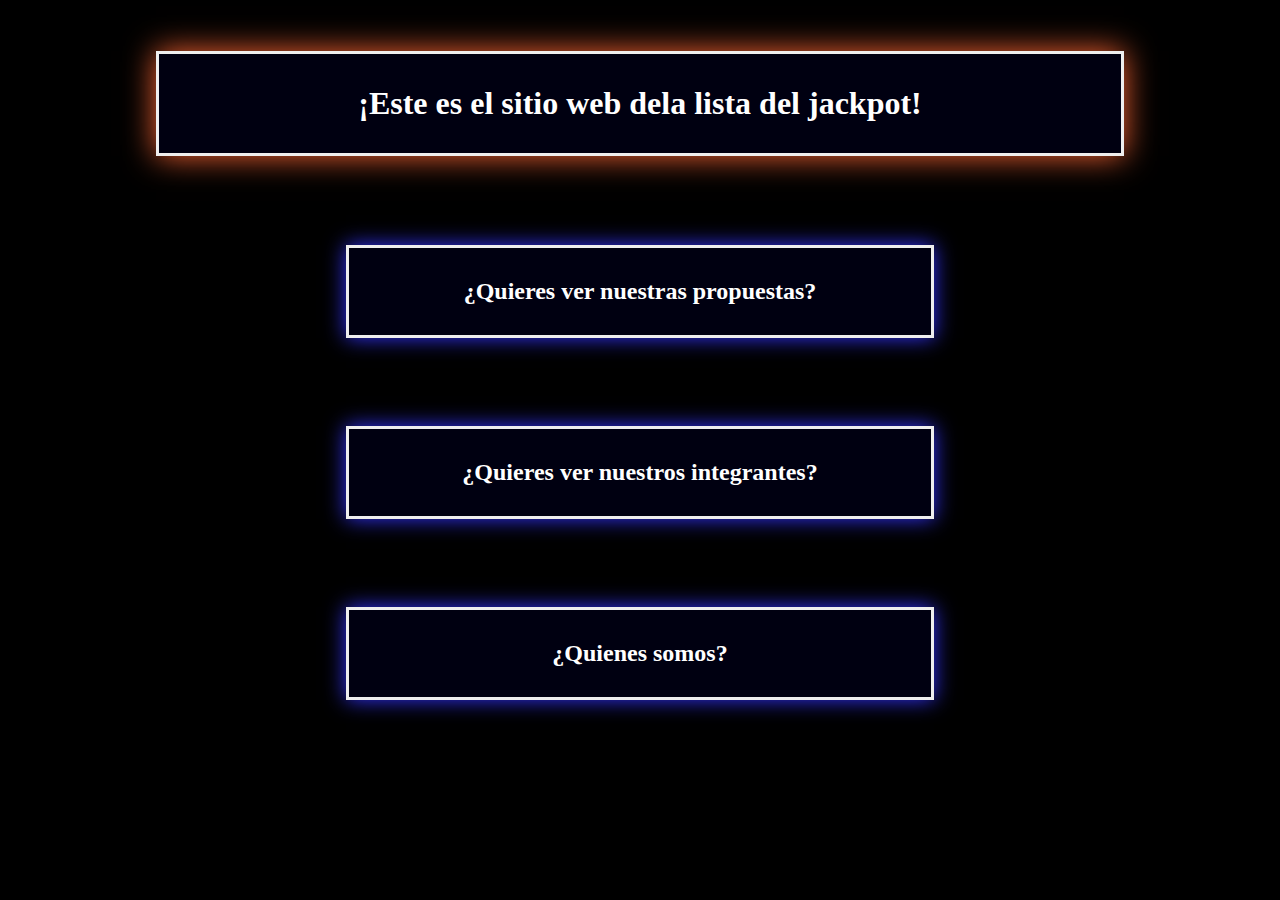
<file: index.html>
<!DOCTYPE html>
<html lang="en">
<head>
    <meta charset="UTF-8">
    <meta name="author" content="Ruizdiaz Ariel">
    <meta name="viewport" content="width=device-width, initial-scale=1.0">
    <title>¡Lista del jackpot!</title>
    <link rel="stylesheet" href="style.css">
    <link rel="icon" href="img/favicon.jpg" type="image/jpg">
</head>
<body>
    <a target="_blank" href="https://www.instagram.com/AVR2.006/">
        <div class="titulo">
            <h1 class="texto">
                ¡Este es el sitio web dela lista del jackpot!
            </h1>
        </div>
    </a>
    

    <a href="Propuestas.html">
        <div class="tarjeta">
            <h2 class="texto">
                ¿Quieres ver nuestras propuestas?
            </h2>
        </div>
    </a>

    <a href="integrantes.html">
        <div class="tarjeta">
            <h2 class="texto">
                ¿Quieres ver nuestros integrantes?
            </h2>
        </div>
    </a>

    <a href="identidad.html">
        <div class="tarjeta">
            <h2 class="texto">
                ¿Quienes somos?
            </h2>
        </div>
    </a>

</body>
</html>
</file>
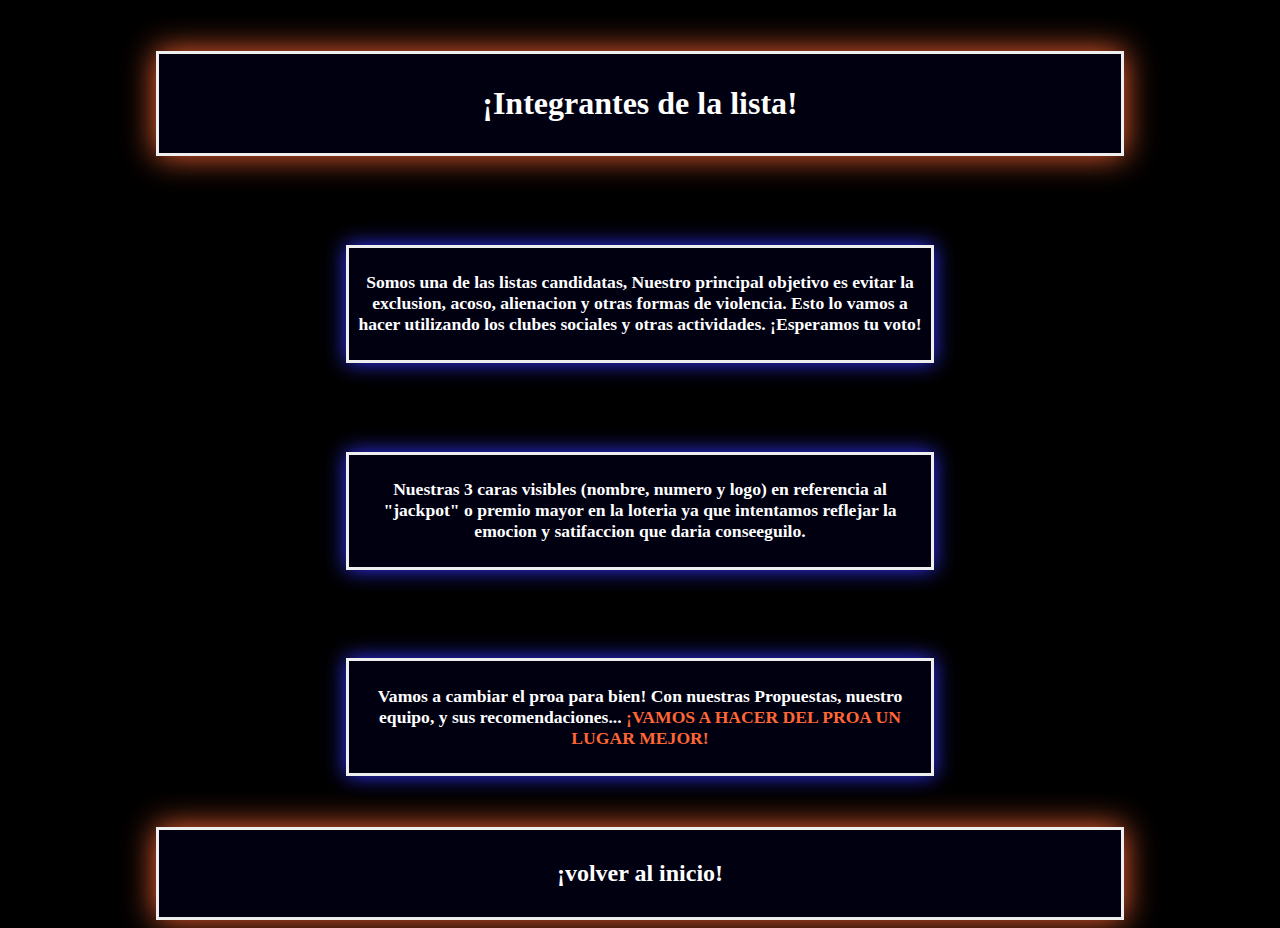
<file: identidad.html>
<!DOCTYPE html>
<html lang="en">
<head>
    <meta charset="UTF-8">
    <meta name="author" content="Ruizdiaz Ariel">
    <meta name="viewport" content="width=device-width, initial-scale=1.0">
    <title>¡Lista del jackpot!</title>
    <link rel="stylesheet" href="style.css">
    <link rel="icon" href="img/favicon.jpg" type="image/jpg">
</head>
<body>
<div class="sombreado">

    <div class="titulo">
        <h1 class="texto">
            ¡Integrantes de la lista!
        </h1>
    </div>

    <div class="tarjeta">
        <h2 class="texto1">
            Somos una de las listas candidatas, Nuestro principal objetivo es evitar la exclusion, acoso, alienacion y otras formas de violencia. Esto lo vamos a hacer utilizando los clubes sociales y otras actividades. ¡Esperamos tu voto!
        </h2>
    </div>
    <div class="tarjeta" >
        <h2 class="texto1">
            Nuestras 3 caras visibles (nombre, numero y logo) en referencia al "jackpot" o premio mayor en la loteria ya que intentamos reflejar la emocion y satifaccion que daria conseeguilo.
        </h2>
    </div>

    <div class="tarjeta">
        <h2 class="texto1">
            Vamos a cambiar el proa para bien! Con nuestras Propuestas, nuestro equipo, y sus recomendaciones... <subrrallado>¡VAMOS A HACER DEL PROA UN LUGAR MEJOR!</subrrallado>
        </h2>
    </div>

    <a href="index.html">
        <div class="titulo">
            <h2 class="texto">
                ¡volver al inicio!
            </h2>
        </div>
    </a>
</div>
</body>
</html>
</file>
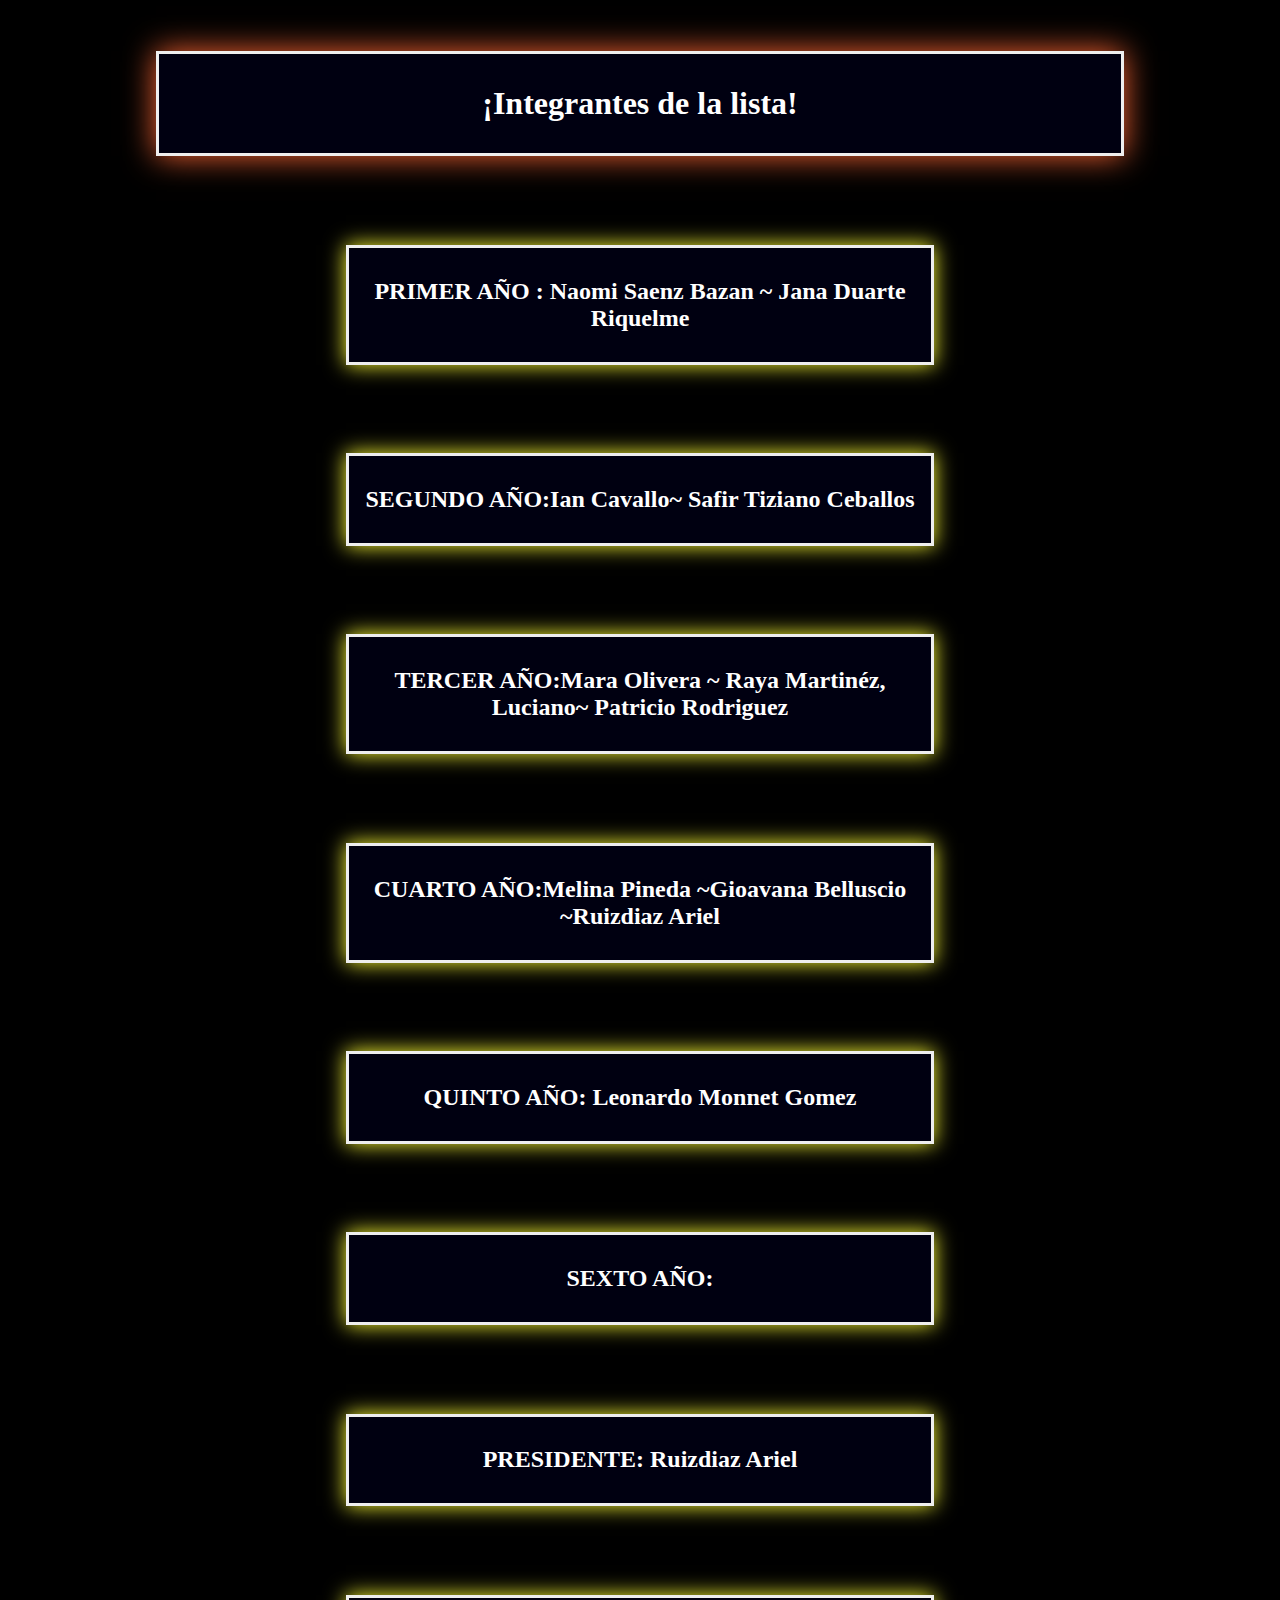
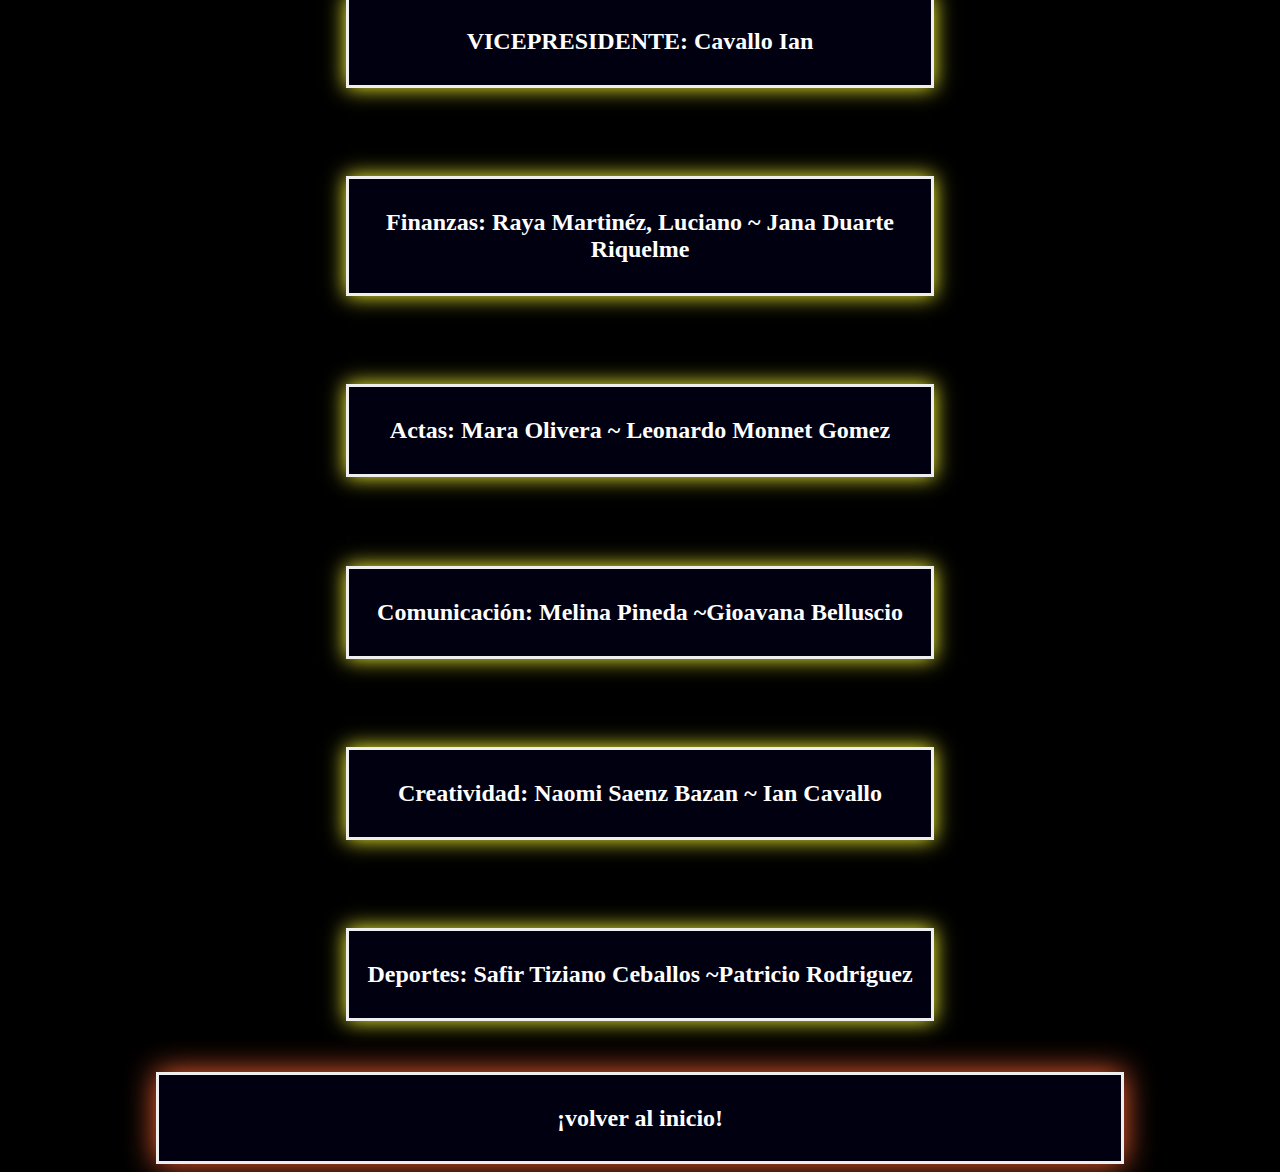
<file: integrantes.html>
<!DOCTYPE html>
<html lang="en">
<head>
    <meta charset="UTF-8">
    <meta name="author" content="Ruizdiaz Ariel">
    <meta name="viewport" content="width=device-width, initial-scale=1.0">
    <title>¡Lista del jackpot!</title>
    <link rel="stylesheet" href="style.css">
    <link rel="icon" href="img/favicon.jpg" type="image/jpg">
</head>
<body>
    
    <div class="titulo">
        <h1 class="texto">
            ¡Integrantes de la lista!
        </h1>
    </div>

    <div class="integrantes">
        <h2 class="texto">    
            
    PRIMER AÑO : Naomi Saenz Bazan ~ Jana Duarte Riquelme
        </h2>
    </div>
    
    <div class="integrantes">
        <h2 class="texto">    
            
    SEGUNDO AÑO:Ian Cavallo~ Safir Tiziano Ceballos
        </h2>
    </div>
    
    <div class="integrantes">
        <h2 class="texto">    
            
    TERCER AÑO:Mara Olivera ~ Raya Martinéz, Luciano~ Patricio Rodriguez
        </h2>
    </div>

    <div class="integrantes">
        <h2 class="texto">    
            
    CUARTO AÑO:Melina Pineda ~Gioavana Belluscio ~Ruizdiaz Ariel
        </h2>
    </div>

    <div class="integrantes">
        <h2 class="texto">    
            
    QUINTO AÑO: Leonardo Monnet Gomez
        </h2>
    </div>

    <div class="integrantes">
        <h2 class="texto">    
            SEXTO AÑO:    
        </h2>
    </div>




    
        </h2>
    </div>

<div class="integrantes">
    <h2 class="texto">    
    PRESIDENTE:
    Ruizdiaz Ariel
    </h2>
</div>
<div class="integrantes">
    <h2 class="texto">    
        VICEPRESIDENTE:
        Cavallo Ian 
    </h2>
</div>

<div class="integrantes">
    <h2 class="texto">    
        Finanzas: Raya Martinéz, Luciano ~ Jana Duarte Riquelme
    </h2>
</div>
<div class="integrantes">
    <h2 class="texto">    
        Actas: Mara Olivera ~ Leonardo Monnet Gomez
    </h2>
</div>
<div class="integrantes">
    <h2 class="texto">    
            Comunicación: Melina Pineda ~Gioavana Belluscio
    </h2>
</div>
<div class="integrantes">
    <h2 class="texto">    
        Creatividad: Naomi Saenz Bazan ~ Ian Cavallo
    </h2>
</div>
<div class="integrantes">
    <h2 class="texto">    
        Deportes: Safir Tiziano Ceballos ~Patricio Rodriguez
    </h2>
</div>














    <a href="index.html">
        <div class="titulo">
            <h2 class="texto">
                ¡volver al inicio!
            </h2>
        </div>
    </a>
</body>
</html>
</file>
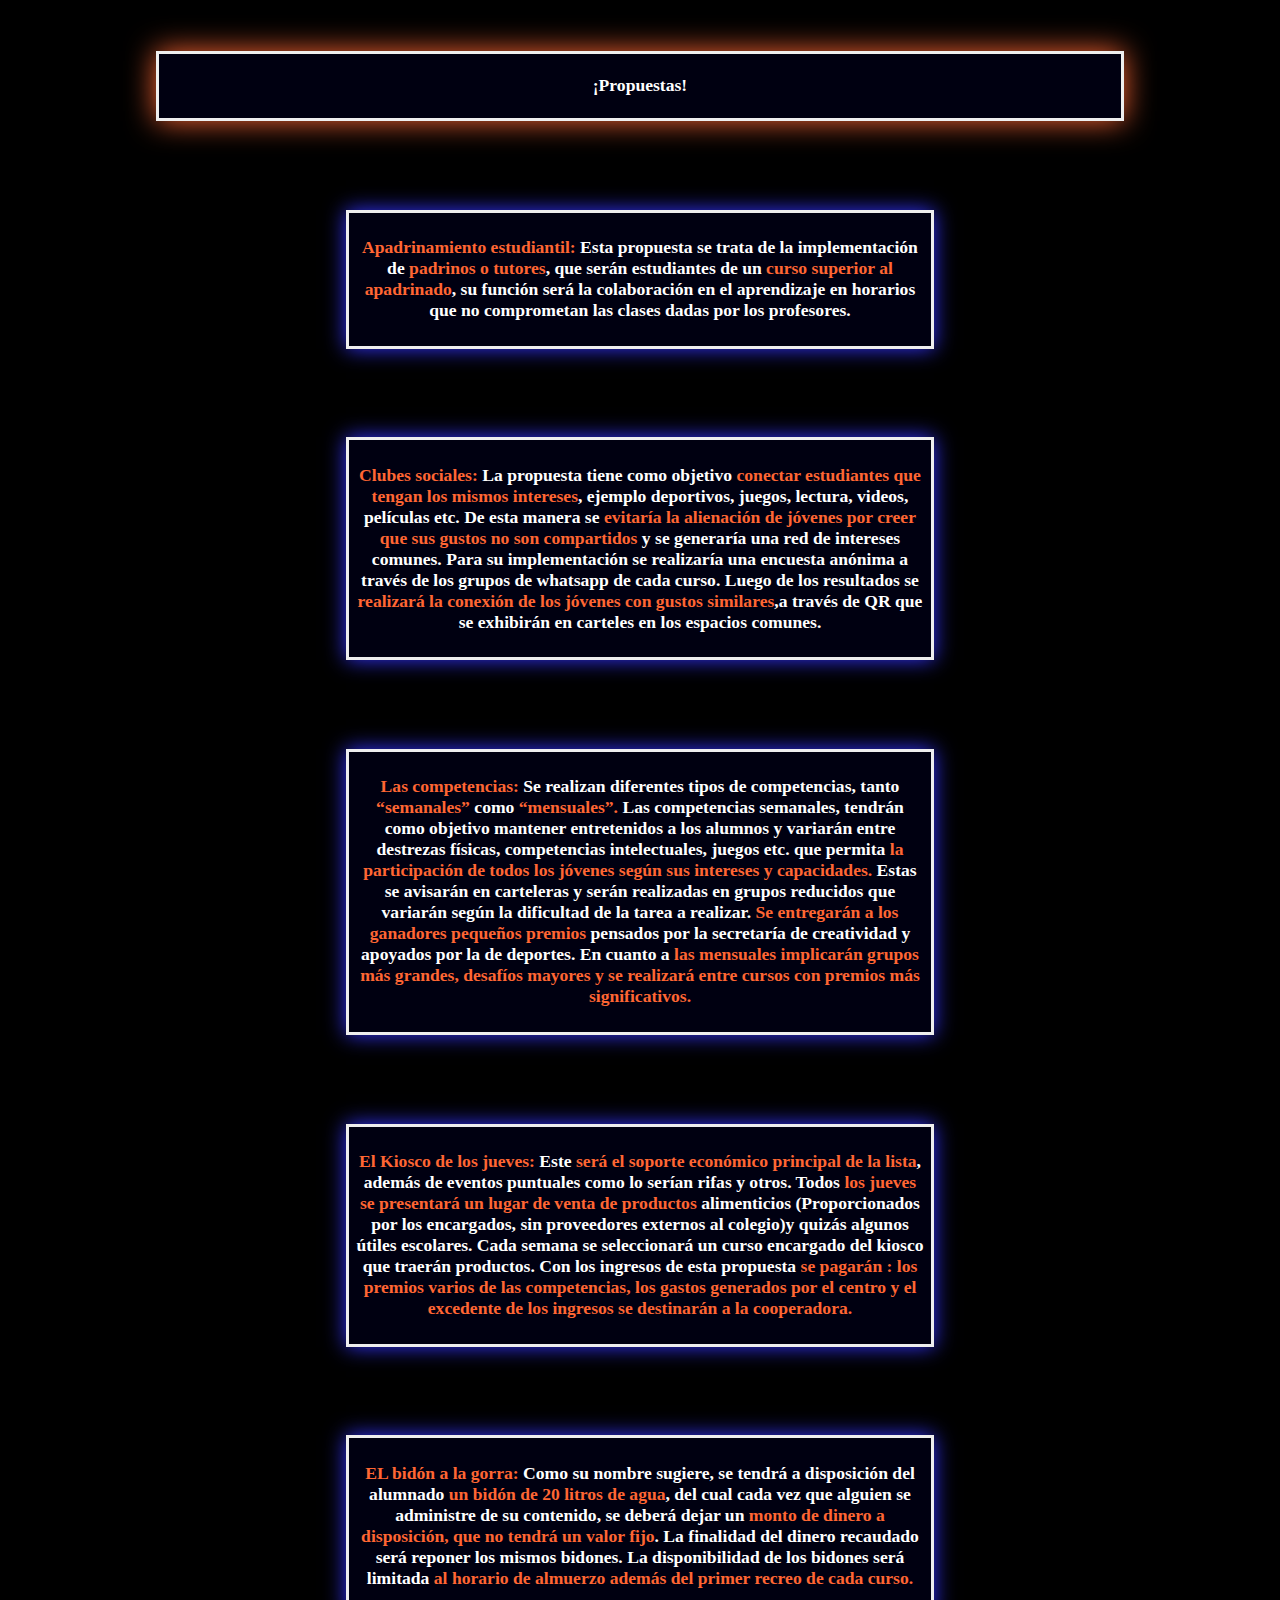
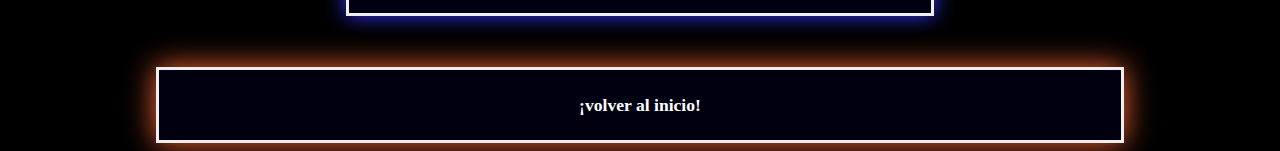
<file: Propuestas.html>
<!DOCTYPE html>
<html lang="en">
<head>
    <meta charset="UTF-8">
    <meta name="author" content="Ruizdiaz Ariel">
    <meta name="viewport" content="width=device-width, initial-scale=1.0">
    <title>¡Lista del jackpot!</title>
    <link rel="stylesheet" href="style.css">
    <link rel="icon" href="img/favicon.jpg" type="image/jpg">
</head>
<body>
<div class="sombreado">
        <div class="titulo">
            <h1 class="texto1">
                ¡Propuestas!
            </h1>
        </div>
    

        <div class="tarjeta">
            <h2 class="texto1">
                <subrrallado>Apadrinamiento estudiantil:</subrrallado>
                Esta propuesta se trata de la implementación de <subrrallado>padrinos o tutores</subrrallado>, que serán estudiantes de un <subrrallado>curso superior al apadrinado</subrrallado>, su función será la colaboración en el aprendizaje en horarios que no comprometan las clases dadas por los profesores.
            </h2>
        </div>
    

    
        <div class="tarjeta">
            <h2 class="texto1">
                <subrrallado>Clubes sociales:</subrrallado>
                La propuesta tiene como objetivo <subrrallado>conectar estudiantes que tengan los mismos intereses</subrrallado>, ejemplo deportivos, juegos, lectura, videos, películas etc. De esta manera se <subrrallado>evitaría la alienación de jóvenes por creer que sus gustos no son compartidos</subrrallado> y se generaría una red de intereses comunes. 
                Para su implementación se realizaría una encuesta anónima a través de los grupos de whatsapp  de cada curso. Luego de los resultados se <subrrallado>realizará la conexión de los jóvenes con gustos similares</subrrallado>,a través de QR que se exhibirán en carteles en los espacios comunes.

                
            </h2>
        </div>
        
    

    
        <div class="tarjeta">
            <h2 class="texto1">
                <subrrallado>Las competencias:</subrrallado>
                
Se realizan diferentes tipos de competencias, tanto <subrrallado>“semanales”</subrrallado> como <subrrallado>“mensuales”.</subrrallado>
Las competencias semanales, tendrán como objetivo mantener entretenidos a los alumnos y variarán entre destrezas físicas, competencias intelectuales, juegos etc. que permita <subrrallado>la participación de todos los jóvenes según sus intereses y capacidades.</subrrallado> 
Estas se avisarán en carteleras y serán realizadas en grupos reducidos que variarán según la dificultad de la tarea a realizar. 
<subrrallado>Se entregarán a los ganadores pequeños premios </subrrallado>pensados por la secretaría de creatividad y apoyados por la de deportes.
En cuanto a <subrrallado>las mensuales implicarán grupos más grandes, desafíos mayores y se realizará entre cursos con premios más significativos.</subrrallado>
                
            </h2>
        </div>
    

    
        
        <div class="tarjeta">
            <h2 class="texto1">
                <subrrallado>El Kiosco de los jueves:</subrrallado>
                Este <subrrallado>será el soporte económico principal de la lista</subrrallado>, además de eventos puntuales como lo serían rifas y otros.
Todos <subrrallado>los jueves se presentará un lugar de venta de productos</subrrallado> alimenticios (Proporcionados por los encargados, sin proveedores externos al colegio)y quizás algunos útiles escolares.
Cada semana se seleccionará un curso encargado del kiosco que traerán productos. Con los ingresos de esta propuesta <subrrallado>se pagarán : los premios varios de las competencias, los gastos generados por el centro  y el excedente de los ingresos  se destinarán a la cooperadora.
</subrrallado>

            </h2>
        </div>
    

    
        <div class="tarjeta">
            <h2 class="texto1">
                <subrrallado>EL bidón a la gorra:</subrrallado>
                Como su nombre sugiere, se tendrá a disposición del alumnado <subrrallado>un bidón de 20 litros de agua</subrrallado>, del cual cada vez que alguien se administre de su contenido, se deberá dejar un <subrrallado>monto de dinero a disposición, que no tendrá un valor fijo</subrrallado>. La finalidad del dinero recaudado será reponer los mismos bidones. La disponibilidad de los bidones será limitada <subrrallado>al horario de almuerzo además del primer recreo de cada curso.</subrrallado>
            </h2>
        </div>
        
        

    


    
        <a href="index.html">
            <div class="titulo">
                <h2 class="texto1">
                    ¡volver al inicio!
                </h2>
            </div>
        </a>




</div>
</body>
</html>
</file>
<file: style.css>
body{
    background-color: #000 ;
}    
.titulo{
    background-color: #001 ;
    max-width: 75%;
    min-width: 70%;
    margin: auto;
    margin-top: 4%;
    box-shadow: 0 0 30px #f63 ;
    padding: 10px 7px;
    boder-radius:15px;
    border:solid 3px #eee;
}
.texto{
    text-align: center;
    font-family: tahoma;
    color: #fff;
}

a{
    text-decoration: none;
}
.integrantes{
    background-color: #001 ;
    max-width: 45%;
    min-width: 40%;
    margin: auto;
    margin-top: 7%;
    padding: 10px 7px;
    box-shadow: 0 0 20px #ff3 ;
    boder-radius:15px;
    border:solid 3px #eee;
}
.propuestas{
    background-color: #001 ;
    max-width: 45%;
    min-width: 40%;
    margin: auto;
    margin-top: 7%;
    padding: 10px 7px;
    box-shadow: 0 0 20px #3f3 ;
    boder-radius:15px;
    border:solid 3px #eee;
}
.tarjeta{
    background-color: #001 ;
    max-width: 45%;
    min-width: 40%;
    margin: auto;
    margin-top: 7%;
    padding: 10px 7px;
    box-shadow: 0 0 20px #33f ;
    boder-radius:15px;
    border:solid 3px #eee;
}
.texto1{
    text-align: center;
    font-family: "tahoma";
    color: #fff;
    font-size: 110%;
}
subrrallado{
    color: #f63;
}
.ide{
    background-color: #001 ;
    max-width: 45%;
    min-width: 40%;
    margin: auto;
    margin-top: 7%;
    padding: 10px 7px;
    box-shadow: 0 0 20px #fff ;
    boder-radius:15px;
    border:solid 3px #eee;
}
</file>
